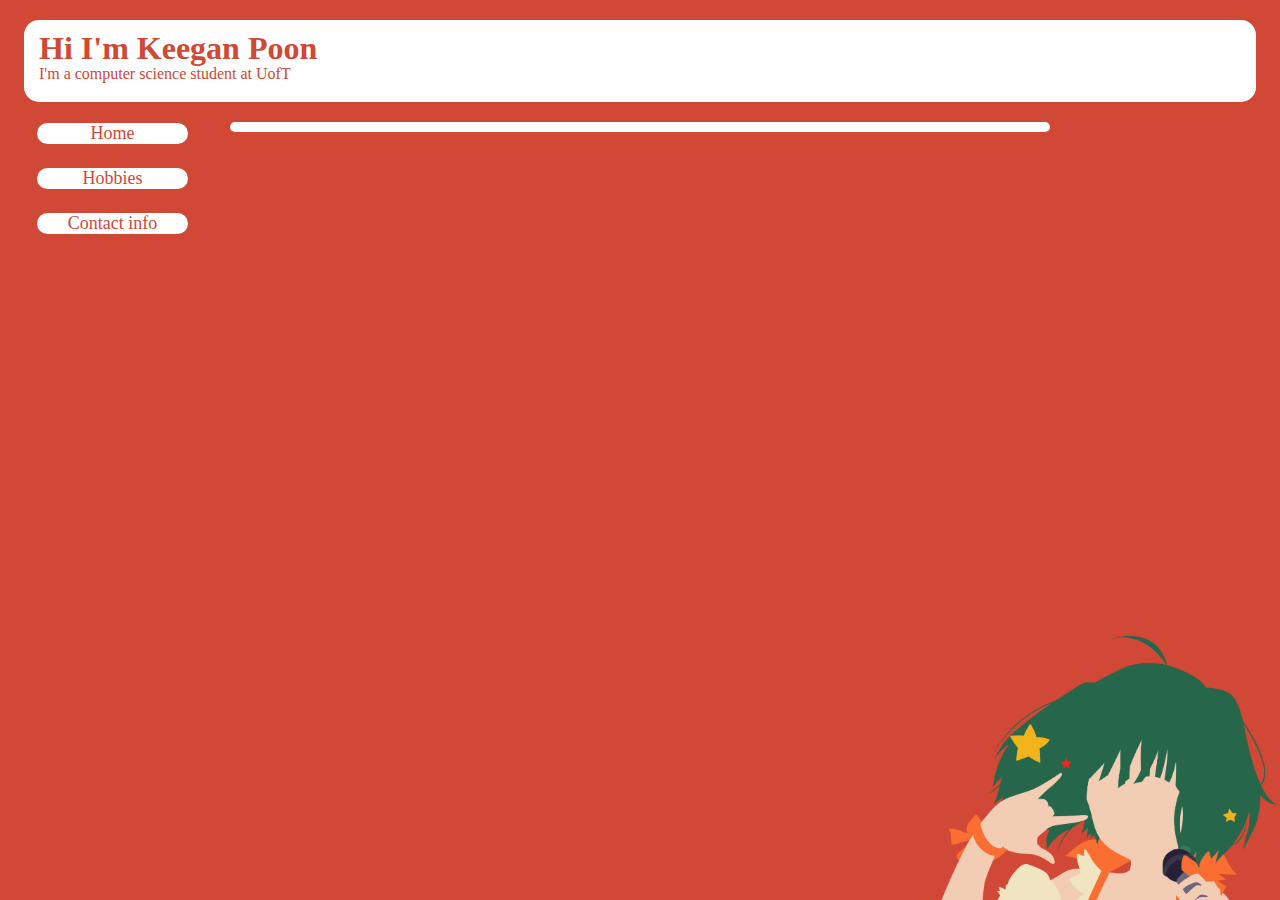
<file: include/header.html>
<html>
<head>
  <link rel="stylesheet" type="text/css" href="/style/style.css">
  <title>Keegan Poon's homepage</title>
</head>
<body>
  <header>
      <h1>Hi I'm Keegan Poon</h1>
      <p>I'm a computer science student at UofT<p>
  </header>
  <nav>
    <ul>
      <li><a href="/">Home</a></li>
      <li><a href="/hobbies">Hobbies</a></li>
      <li><a href="/contact">Contact info</a></li>
    </ul>
  </nav>
  <main>
</file>
<file: style/style.css>
/* Stylesheet 1: */
body {
  background-image: url('/media/bg.png');
  background-repeat: no-repeat;
  background-attachment: fixed;
  background-position: right bottom;
  background-size: 30%;
  background-color: #d14836;
  font: 100% Lucida Sans, Verdana;
  margin: 20px;
  line-height: 26px;
}

/* Header */
header {
  margin: 4px;
  border-radius: 15px;
  background-color: #ffffff;
  color: #d14836;
  padding: 15px;
}

header h1, header p {
  margin: 0;
}

/* This is the navigation menu for links */
nav {
  width: 190px;
  float: left;
}
nav ul{
  margin:0;
  padding:0;
  font: 18px "verdana";
}

nav li{
  width: 155px;
  list-style-type: none;
  margin: 10px;
  padding: 5px;
  text-align: center;
}

nav li a:hover{
  background-color: #a63526;
  color: #ffffff;
}

nav li a:active{
  background-color: #7f363f;
}

nav li a{
  background-color: #ffffff;
  border: 2px solid #d14836;
  border-radius: 40px;
  color: #d14836;
  display: list-item;
  text-decoration: none;
  cursor: pointer;
}

/* Main content of webpage */

main {
  background-color: #ffffff;
  border-radius: 20px;
  padding: 5px;
  margin: 20px 210px;
}

@media (max-width: 800px) {
  nav {
    float:none;
  }
  main {
    margin: 20px;
  }
}
</file>
